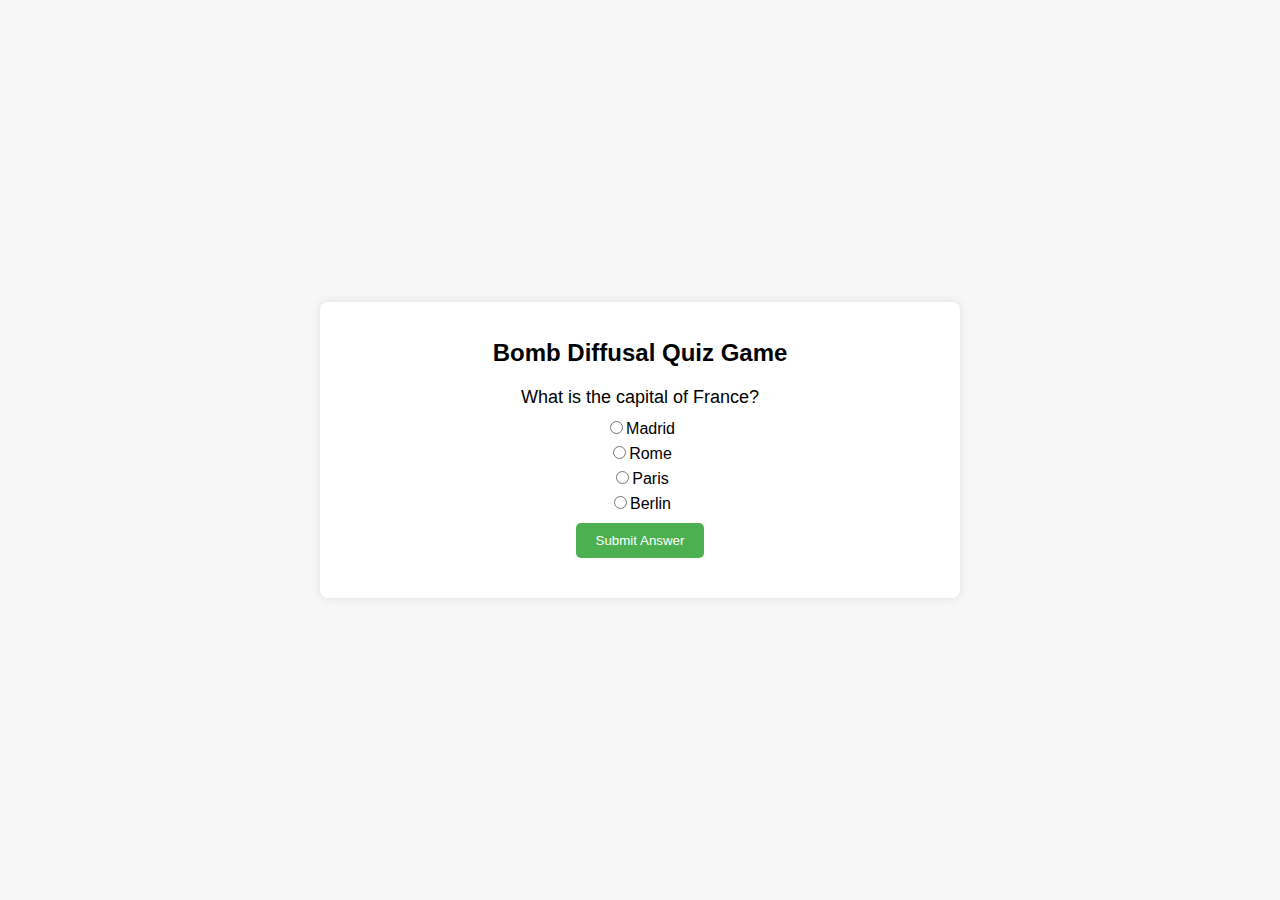
<file: bombDiffusalQuiz/index.html>
<!DOCTYPE html>
<html lang="en">
<head>
    <meta charset="UTF-8">
    <meta name="viewport" content="width=device-width, initial-scale=1.0">
    <title>Bomb Diffusal Quiz Game</title>
    <link rel="stylesheet" href="styles.css">
</head>
<body>
    <div class="container">
        <h1>Bomb Diffusal Quiz Game</h1>
        <div id="quiz">
            <div id="question"></div>
            <div id="options"></div>
            <button id="submit" onclick="checkAnswer()">Submit Answer</button>
        </div>
        <div id="result"></div>
    </div>
    <script src="script.js"></script>
</body>
</html>
</file>
<file: bombDiffusalQuiz/styles.css>
body {
    font-family: Arial, sans-serif;
    background-color: #f7f7f7;
    display: flex;
    justify-content: center;
    align-items: center;
    height: 100vh;
    margin: 0;
}

.container {
    background-color: #ffffff;
    border-radius: 8px;
    box-shadow: 0 0 10px rgba(0, 0, 0, 0.1);
    padding: 20px;
    max-width: 600px;
    width: 100%;
    text-align: center;
}

h1 {
    font-size: 24px;
    margin-bottom: 20px;
}

#quiz {
    margin-bottom: 20px;
}

#question {
    font-size: 18px;
    margin-bottom: 10px;
}

#options {
    margin-bottom: 10px;
}

.option {
    display: block;
    margin: 5px 0;
}

button {
    background-color: #4CAF50;
    color: white;
    padding: 10px 20px;
    border: none;
    border-radius: 5px;
    cursor: pointer;
}

button:hover {
    background-color: #45a049;
}

#result {
    font-size: 18px;
    font-weight: bold;
    color: red;
}
</file>
